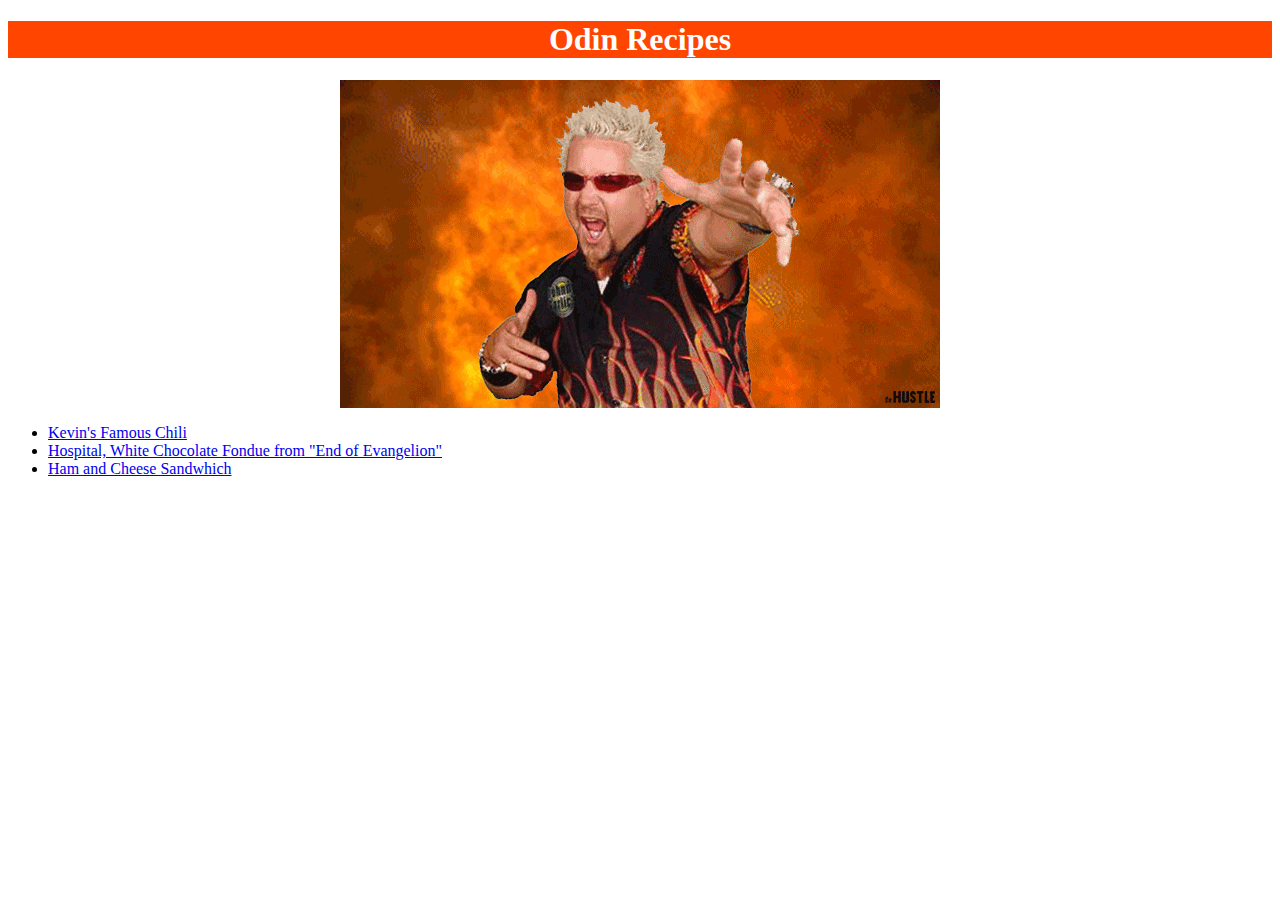
<file: index.html>
<!DOCTYPE html>
<html lang="en">
    
    <head>
        <meta charset="UTF-8">
        <title>Amazing recipes</title>
        <link rel="stylesheet" href="styles.css">
    </head>

    <body>
        <div class="title"> 
            <h1>Odin Recipes</h1> 
        </div>

        <div class="guy">
            <img src="./images/guy.gif" alt="guy fieri with flames in the background">
        </div>
        <ul>
            <li><a href="recipes/chili.html">Kevin's Famous Chili</a></li>

            <li><a href="recipes/hospital-scene.html">Hospital, White Chocolate Fondue from "End of Evangelion"</a></li>
        
            <li><a href="recipes/hamandcheese.html">Ham and Cheese Sandwhich</a></li>
        </ul>

    </body>

</html>
</file>
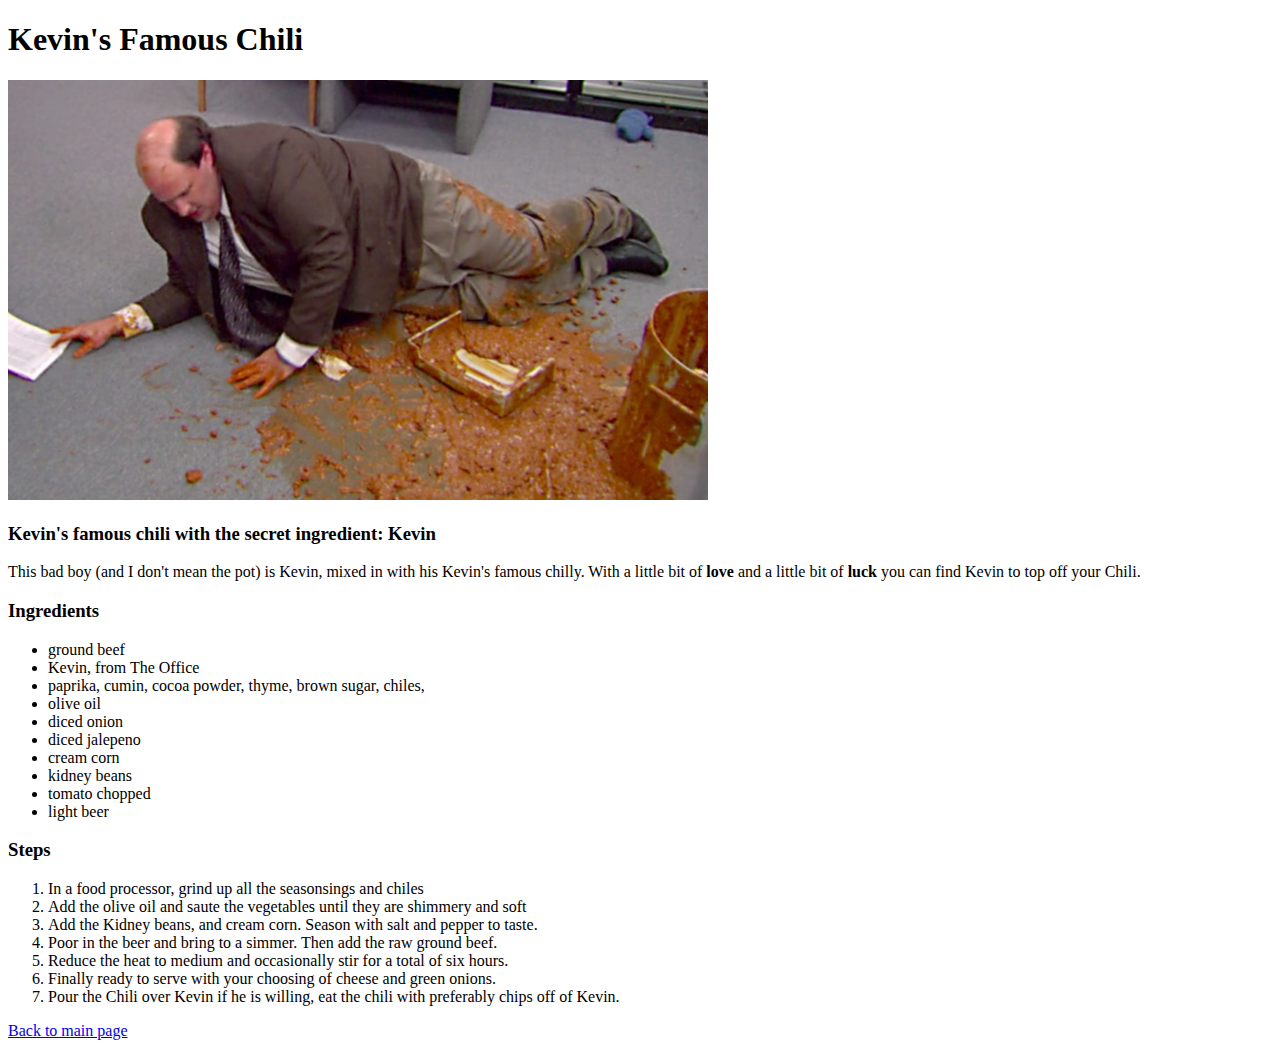
<file: recipes/chili.html>
<!DOCTYPE html>
<html lang="en">

    <head>
        <meta charset="UTF-8">
        <title>Kevin's Famous Chili</title>
    </head>

    <body>
        <h1>Kevin's Famous Chili</h1>
        <img src="../images/kevin-chili.jpg" alt="Kevin covered in his chili"
        width="700"
        height="420" />  

        <h3>Kevin's famous chili with the secret ingredient: Kevin</h3>
        
        <p>This bad boy (and I don't mean the pot) is Kevin, mixed in with 
            his Kevin's famous chilly. With a little bit of <strong>love</strong> and 
            a little bit of <strong>luck</strong> you can find Kevin to top off your Chili.
        </p>
        <h3>Ingredients</h3>
        <ul>
            <li>ground beef</li>
            <li>Kevin, from The Office</li>
            <li>paprika, cumin, cocoa powder, thyme, brown sugar, chiles,</li>
            <li>olive oil</li>
            <li>diced onion</li>
            <li>diced jalepeno</li>
            <li>cream corn</li>
            <li>kidney beans</li>
            <li>tomato chopped</li>
            <li>light beer</li>
        </ul>
        
        <h3>Steps</h3>
        <ol>
            <li>In a food processor, grind up all the seasonsings and chiles</li>
            <li>Add the olive oil and saute the vegetables until they are shimmery and soft</li>
            <li>Add the Kidney beans, and cream corn. Season with salt and pepper to taste.</li>
            <li>Poor in the beer and bring to a simmer. Then add the raw ground beef.</li>
            <li>Reduce the heat to medium and occasionally stir for a total of six hours.</li>
            <li>Finally ready to serve with your choosing of cheese and green onions.</li>
            <li>Pour the Chili over Kevin if he is willing, eat the chili with preferably chips off of Kevin.</li>
        </ol>

        <a href="../index.html">Back to main page</a>

    </body>

</html>
</file>
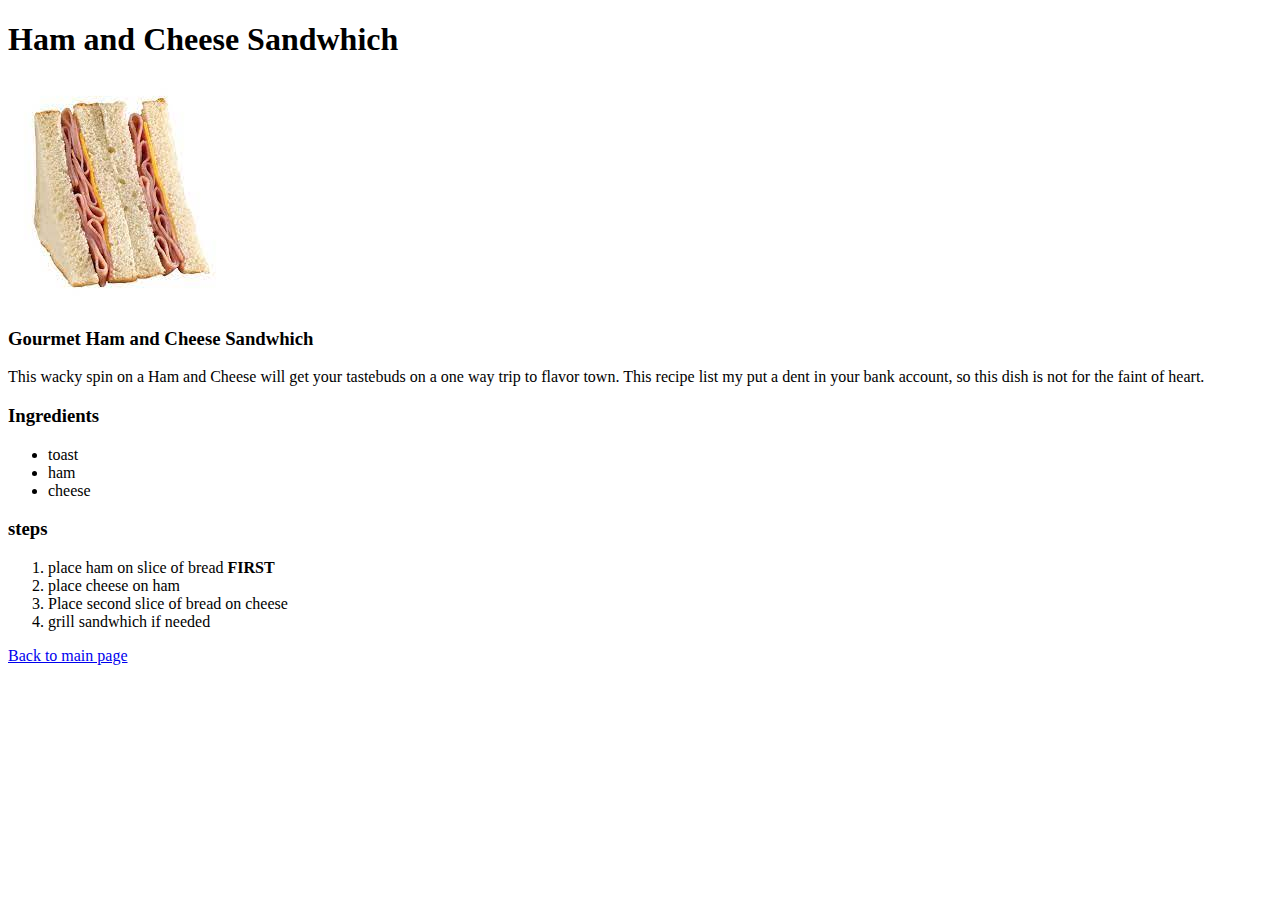
<file: recipes/hamandcheese.html>
<!DOCTYPE html>
<html>
    <head>
        <meta charset="UTF-8">
        <title>Ham and Cheese</title>
    </head>

    <body>
        <h1>Ham and Cheese Sandwhich</h1>
        <img src="../images/ham.jpg" alt="cut in half Ham and cheese sandwhich, white background">

        <h3>Gourmet Ham and Cheese Sandwhich</h3>
        <p>
            This wacky spin on a Ham and Cheese will get your tastebuds 
            on a one way trip to flavor town. This recipe list my put a dent
            in your bank account, so this dish is not for the faint of heart.
        </p>
        
        <h3>Ingredients</h3>
        <ul>
            <li>toast</li>
            <li>ham</li>
            <li>cheese</li>
        </ul>

        <h3>steps</h3>
        <ol>
            <li>place ham on slice of bread <strong>FIRST</strong></li>
            <li>place cheese on ham</li>
            <li>Place second slice of bread on cheese</li>
            <li>grill sandwhich if needed</li>
        </ol>

        <a href="../index.html">Back to main page</a>
    </body>

</html>
</file>
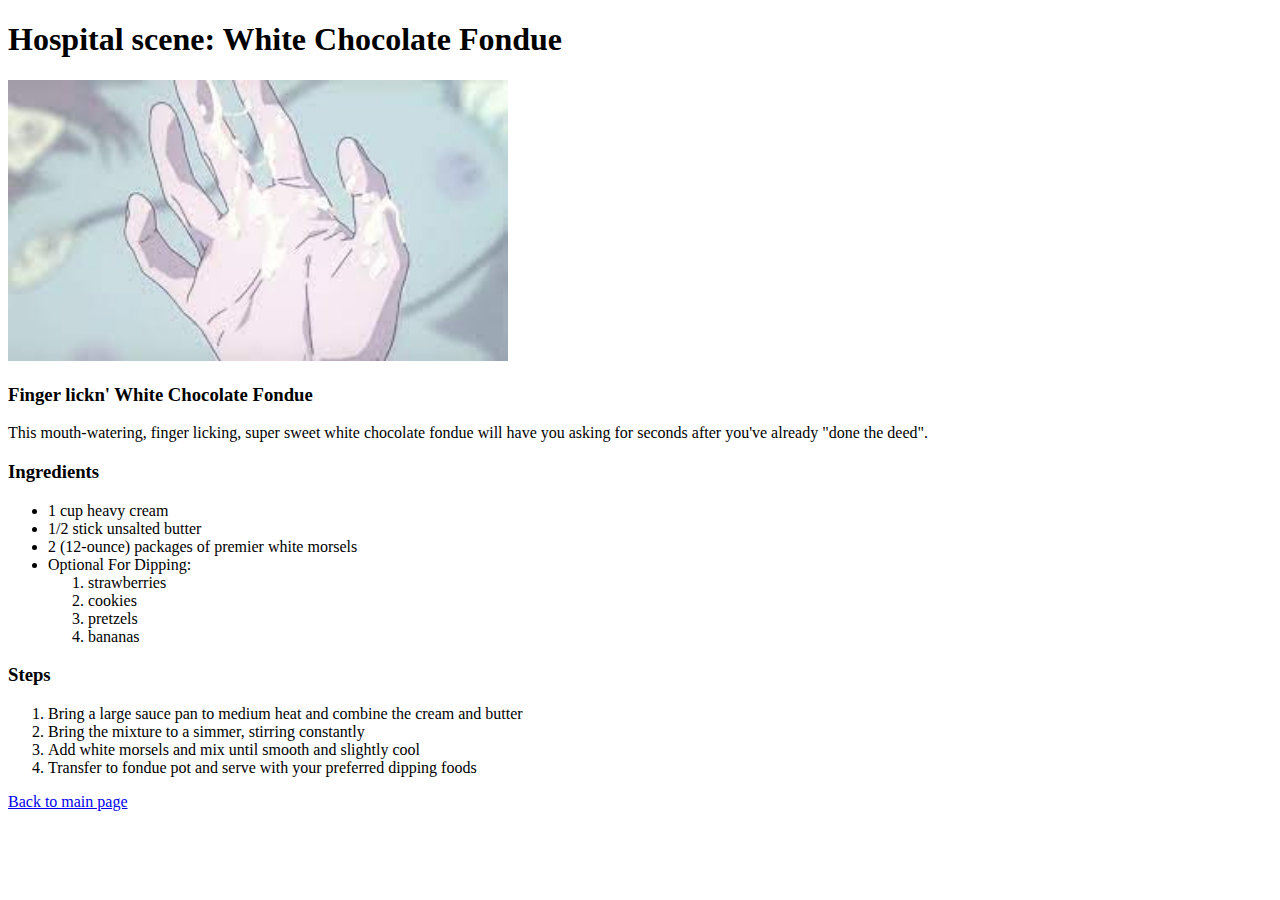
<file: recipes/Hospital-scene.html>
<!DOCTYPE html>
<html lang="en">
    <head>
        <meta charset="UTF-8">
        <title>Hospital Scene</title>
    </head>
    <body>
        <h1>Hospital scene: White Chocolate Fondue</h1>
        <img src="../images/white-chocolate.jpg"
        width="500"
        length="300" alt="hand with white chocolate fondue all over"/>

        <h3>Finger lickn' White Chocolate Fondue</h3>

        <p>
            This mouth-watering, finger licking, super sweet white chocolate fondue 
            will have you asking for seconds after you've already "done the deed".
        </p>

        <h3>Ingredients</h3>
        <ul>
            <li>1 cup heavy cream</li>
            <li>1/2 stick unsalted butter</li>
            <li>2 (12-ounce) packages of premier white morsels</li>
            <li>Optional For Dipping:</li>
                <ol>
                    <li>strawberries</li>
                    <li>cookies</li>
                    <li>pretzels</li>
                    <li>bananas</li>
                </ol>
        </ul>

        <h3>Steps</h3>
        <ol>
            <li>Bring a large sauce pan to medium heat and combine
                the cream and butter
            </li>
            <li>Bring the mixture to a simmer, stirring constantly</li>
            <li>Add white morsels and mix until smooth and slightly cool</li>
            <li>Transfer to fondue pot and serve with your preferred dipping foods</li>
        </ol>

        <a href="../index.html">Back to main page</a>

    </body>
</html>
</file>
<file: styles.css>
.title {
    color: white;
    background-color: orangered;
    text-align: center;
}

.guy {
    display: flex;
    justify-content: center;

}
</file>
